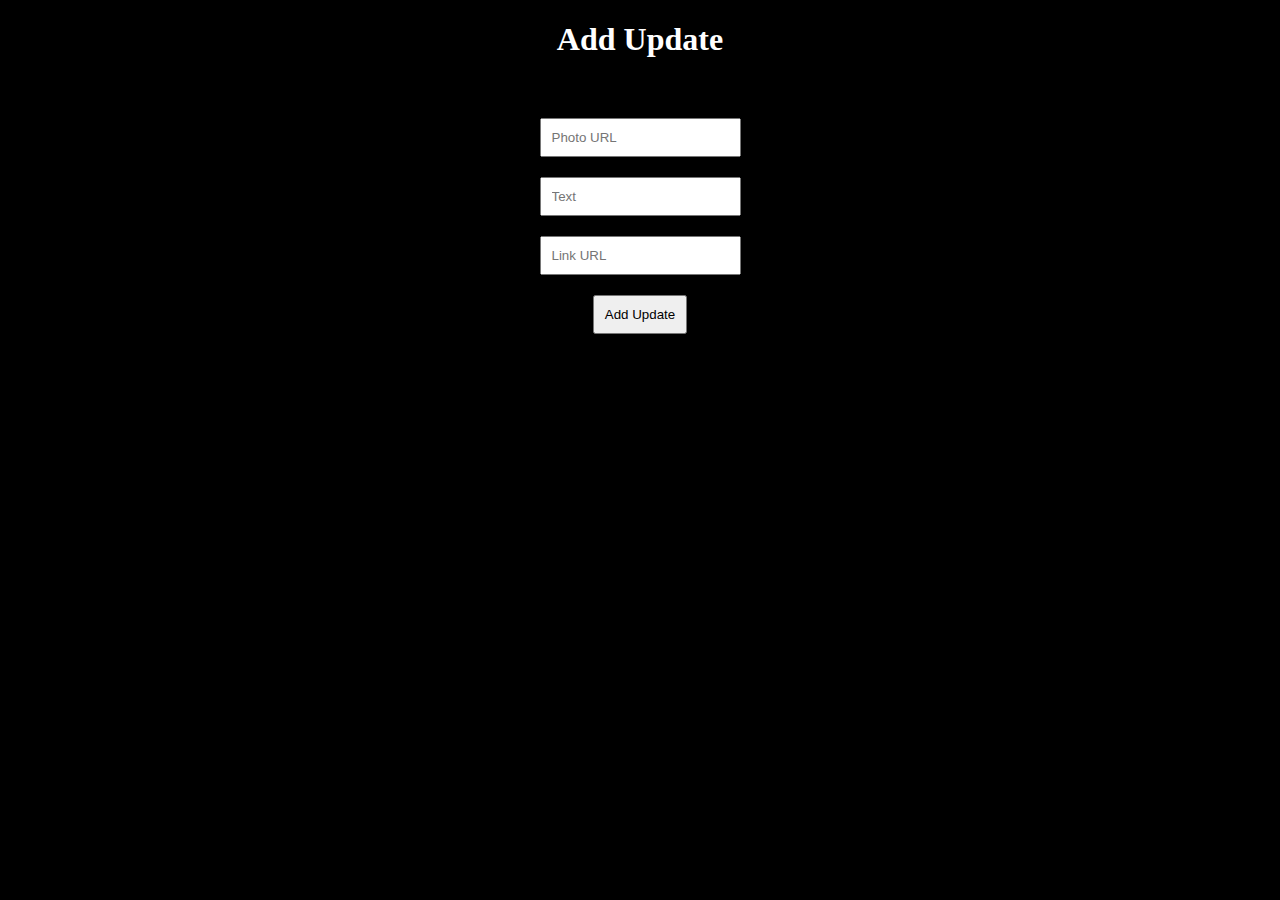
<file: templates/add_update.html>
<!DOCTYPE html>
<html lang="en">
<head>
    <meta charset="UTF-8">
    <meta name="viewport" content="width=device-width, initial-scale=1.0">
    <title>Add Update</title>
    <style>
        body {
            background-color: black;
            color: white;
            text-align: center;
        }
        form {
            margin-top: 50px;
        }
        input {
            padding: 10px;
            margin: 10px;
        }
    </style>
</head>
<body>
    <h1>Add Update</h1>
    <form method="POST">
        <input type="text" name="photo" placeholder="Photo URL"><br>
        <input type="text" name="text" placeholder="Text"><br>
        <input type="text" name="link" placeholder="Link URL"><br>
        <input type="submit" value="Add Update">
    </form>
</body>
</html>
</file>
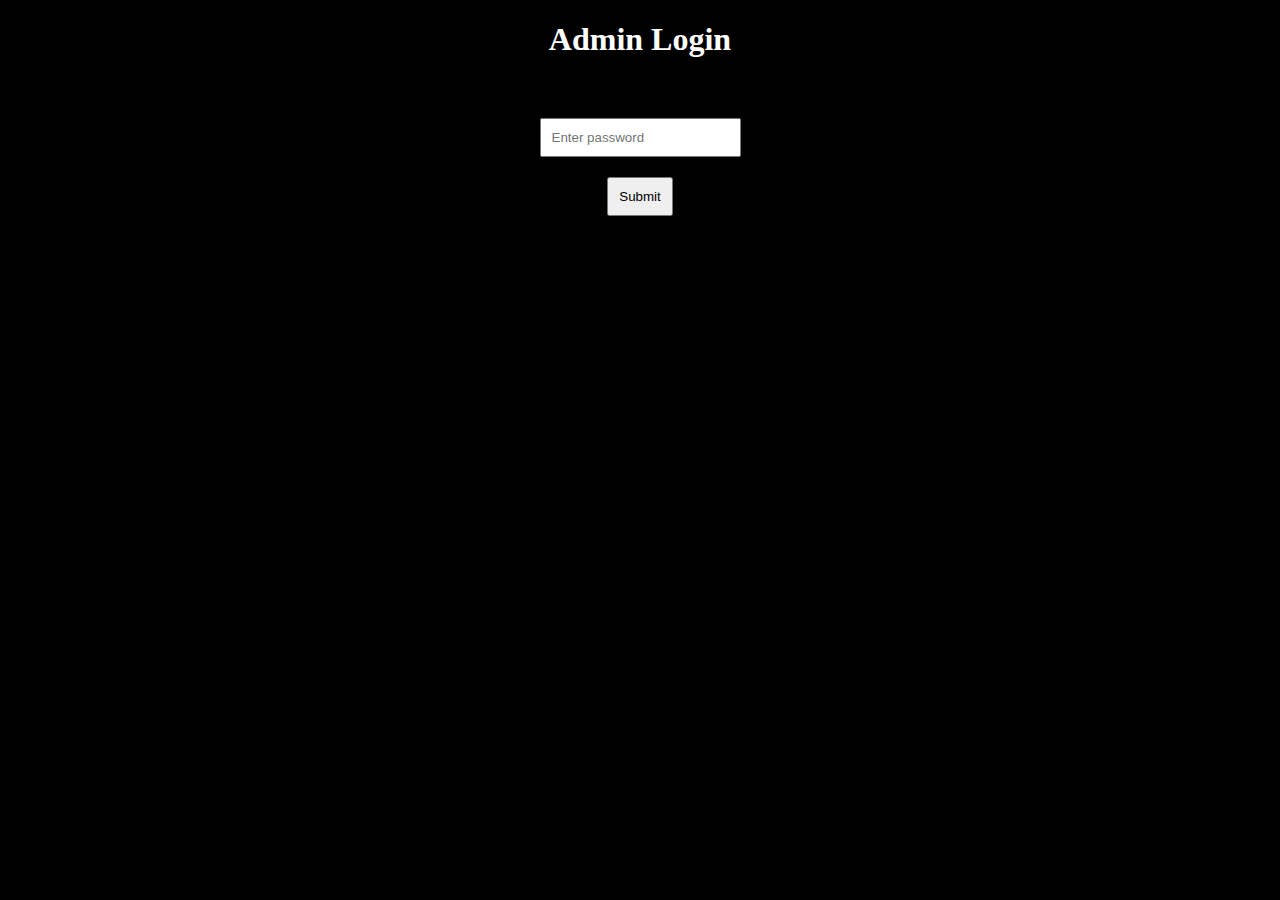
<file: templates/admin.html>
<!DOCTYPE html>
<html lang="en">
<head>
    <meta charset="UTF-8">
    <meta name="viewport" content="width=device-width, initial-scale=1.0">
    <title>Admin</title>
    <style>
        body {
            background-color: black;
            color: white;
            text-align: center;
        }
        form {
            margin-top: 50px;
        }
        input {
            padding: 10px;
            margin: 10px;
        }
    </style>
</head>
<body>
    <h1>Admin Login</h1>
    <form method="POST">
        <input type="password" name="password" placeholder="Enter password"><br>
        <input type="submit" value="Submit">
    </form>
</body>
</html>
</file>
